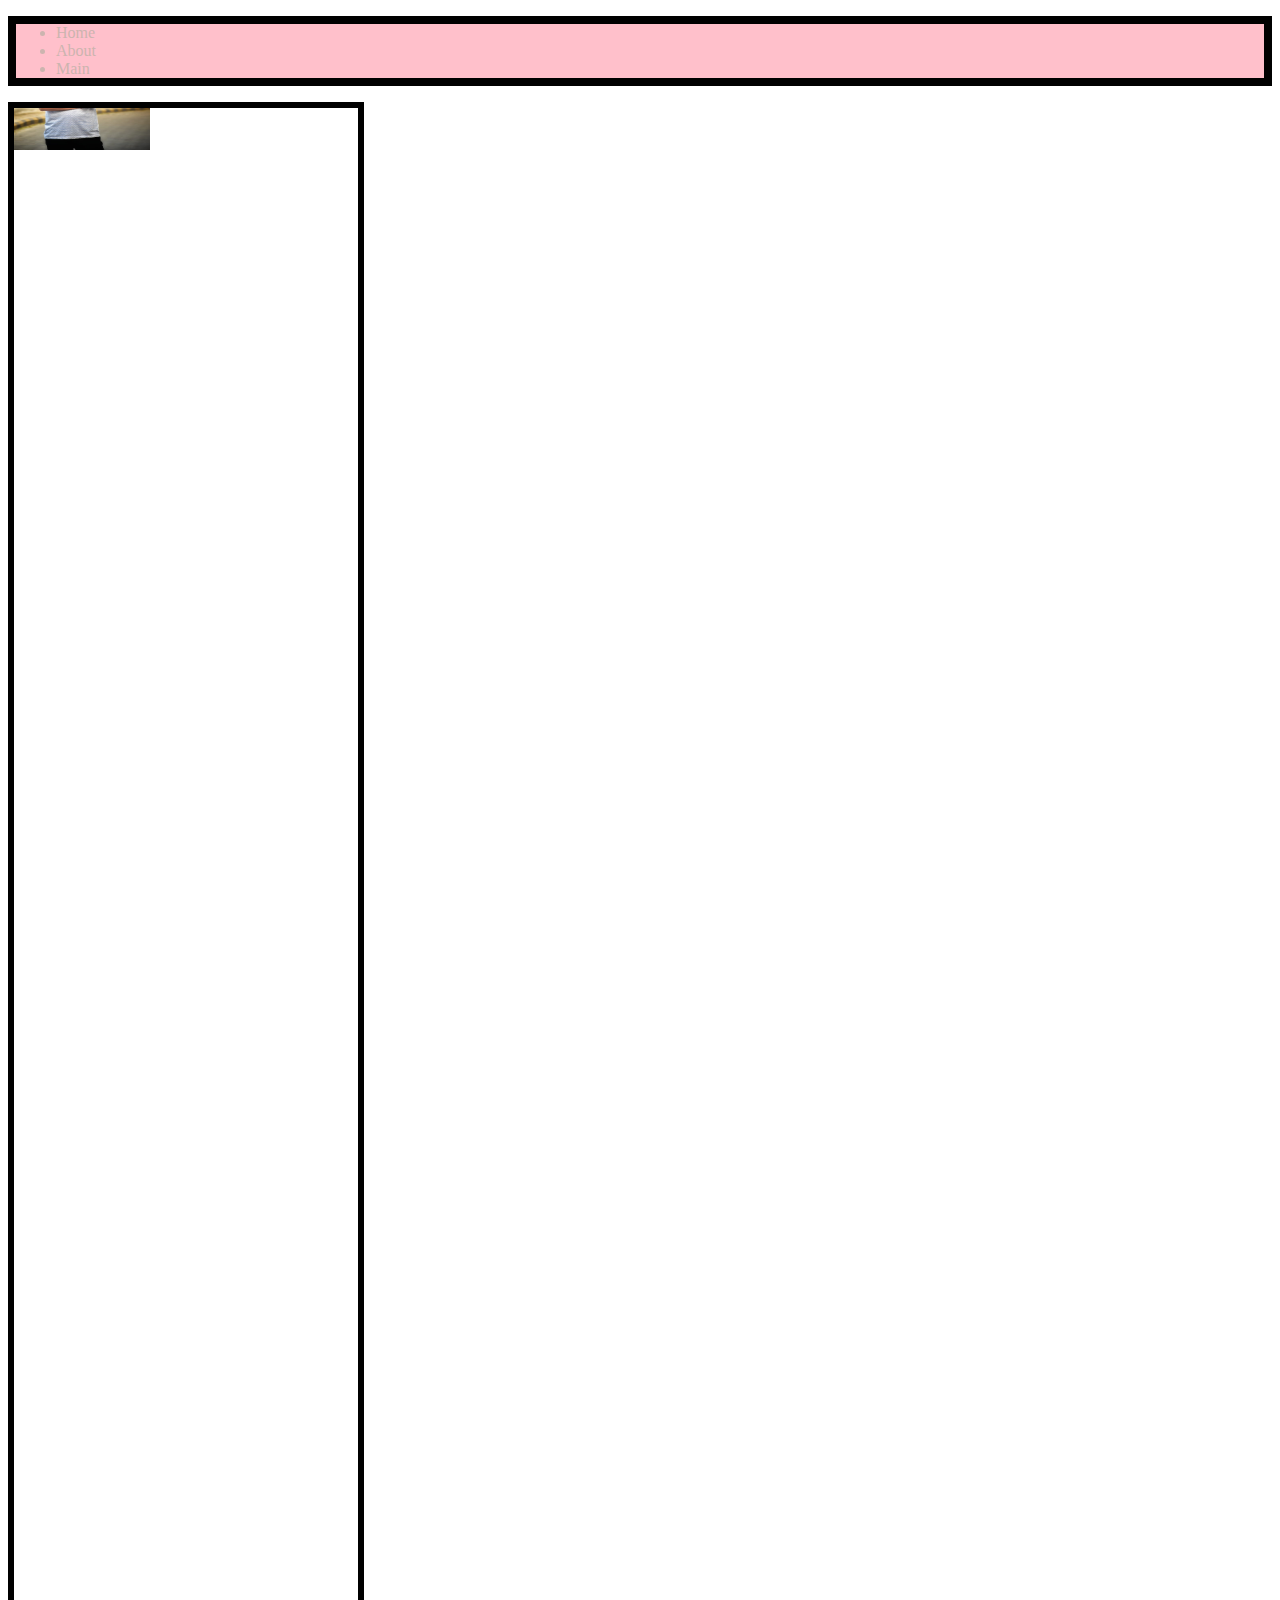
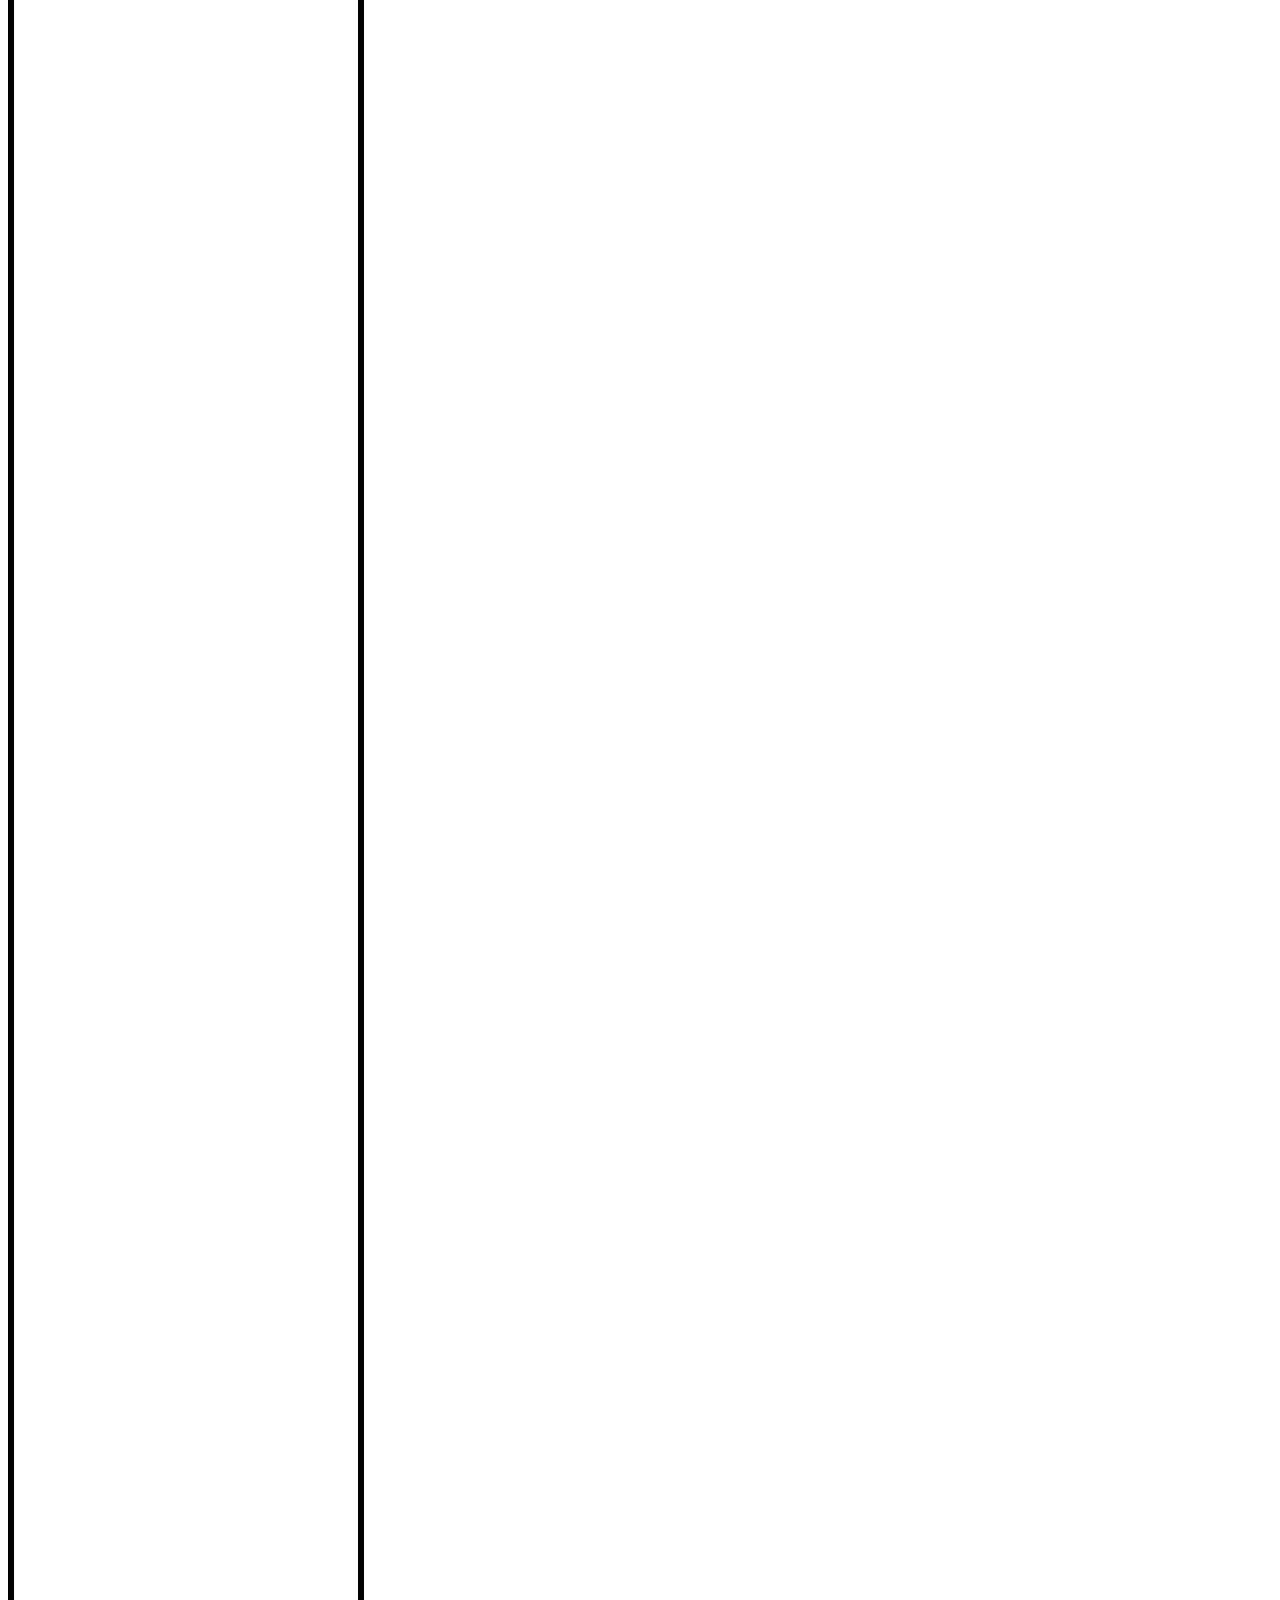
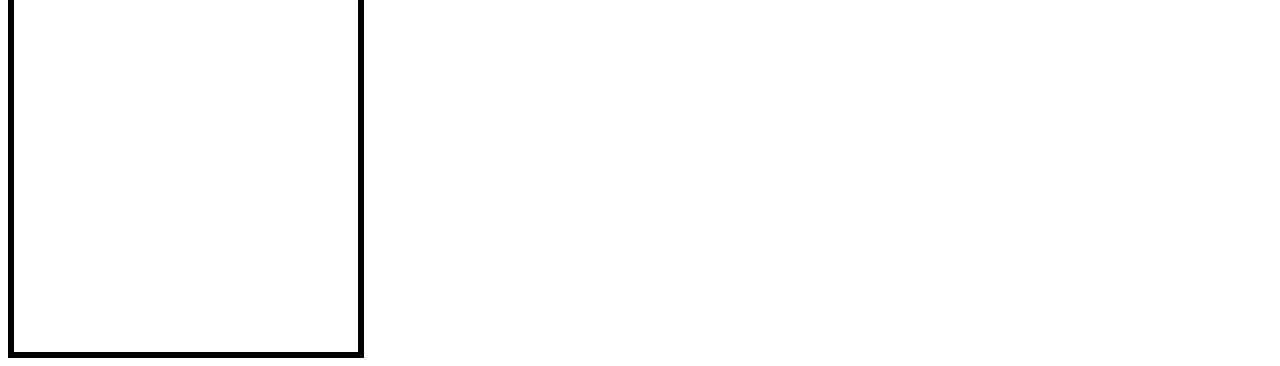
<file: 2nd/index.html>
<!DOCTYPE html>
<html lang="en">

<head>
    <meta charset="UTF-8">
    <meta http-equiv="X-UA-Compatible" content="IE=edge">
    <meta name="viewport" content="width=device-width, initial-scale=1.0">
    <title>Style</title>
    <style>
        ul{

            /* background-color:rgb(7, 151, 72); */
            color: rgb(204, 180, 175);
            border: 8px solid black;
     
        }
        .mn{

            background: pink fixed no-repeat;
        }
        .f{
            width: 344px;
            height: 3444px;
            background-image: url('pic.jpeg') ;
            background-repeat: no-repeat;
            background-size: 150px 150px;
            border: 6px solid black;
            background-attachment: fixed;
        }
 

    </style>
</head>

<body>

    <div class="mn">
        <nav>

        <ul>
            <li>
                Home 
            </li>
            <li>
                About
            </li>
            <li>
                Main
            </li>
        </ul>
        </nav>
    </div>

    <div class="f">

    </div>
</body>

</html>
</file>
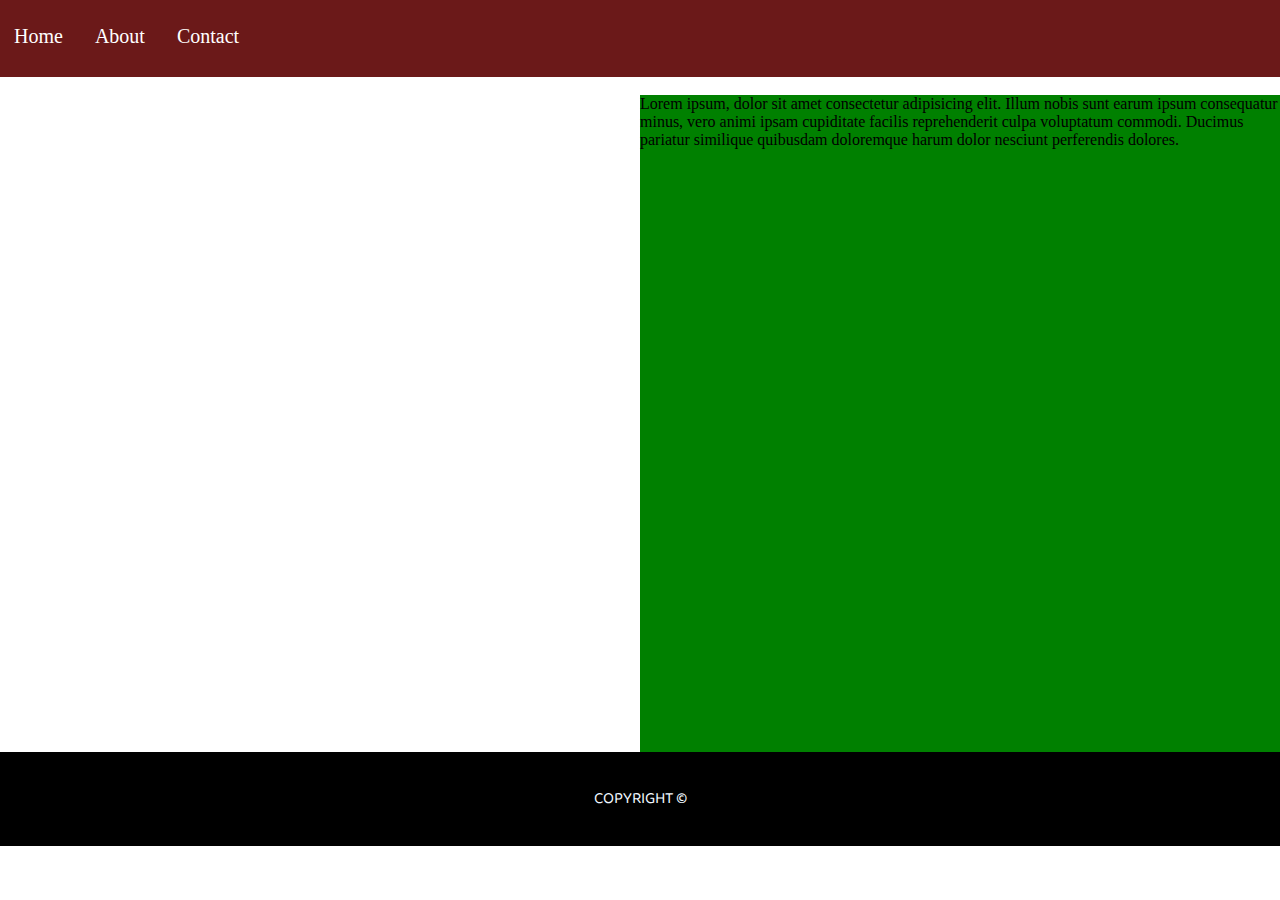
<file: 4th/index.html>
<!DOCTYPE html>
<html lang="en">
<head>
    <meta charset="UTF-8">
    <meta http-equiv="X-UA-Compatible" content="IE=edge">
    <meta name="viewport" content="width=device-width, initial-scale=1.0">
    <title>Chapter 4</title>
    <link rel="preconnect" href="https://fonts.googleapis.com">
    <link rel="preconnect" href="https://fonts.gstatic.com" crossorigin>
    <link href="https://fonts.googleapis.com/css2?family=Baloo+Bhai+2&display=swap" rel="stylesheet"> 
    <style>
        *{
            margin: 0;
            padding: 0;
        }
        .navbar{
            height: 77px;
            background-color: rgb(107, 25, 25);
           
        }
        .right{
            height: 73vh;
            width: 50%;
            background-color:green;
            display: inline-block;


        }
        .left{
            height: 73vh;
            width: 50%;
            background-color:blue;
            display: inline-block;
            /* display: none; */
            visibility: hidden;
        }
        footer{
            background-color:black;
            font-family: 'Baloo Bhai 2', cursive;
            padding: 34px;
            color: aliceblue;
            text-transform: uppercase;
        }
        .centre{
            text-align: center;
        }
        .r{
            color: white;
            text-decoration: none;
        }
        .navbar ul li {
            display: inline-block;
            margin: 25px 14px;
            font-size: 20px;
        }
    </style>

</head>
<body>
    <div class="navbar">
        <ul>
            <li ><a class="r" href = "#">Home</a></li>
            <li ><a class="r" href = "#">About</a></li>
            <li ><a class="r" href = "#">Contact</a></li>
        </ul>

    </div>
    <div class="left">
Lorem ipsum, dolor sit amet consectetur adipisicing elit. Praesentium esse ipsa vitae unde suscipit omnis quibusdam eaque sit magni voluptatum eos doloribus optio impedit quis animi, qui quaerat molestiae. Aperiam omnis, officia dolore autem minima labore consequatur sequi earum quaerat enim, expedita sint?
    </div><div class="right">
Lorem ipsum, dolor sit amet consectetur adipisicing elit. Illum nobis sunt earum ipsum consequatur minus, vero animi ipsam cupiditate facilis reprehenderit culpa voluptatum commodi. Ducimus pariatur similique quibusdam doloremque harum dolor nesciunt perferendis dolores.
    </div>
    <footer>
        <p class="centre">Copyright &copy;</p>
    </footer>
</body>
</html>
</file>
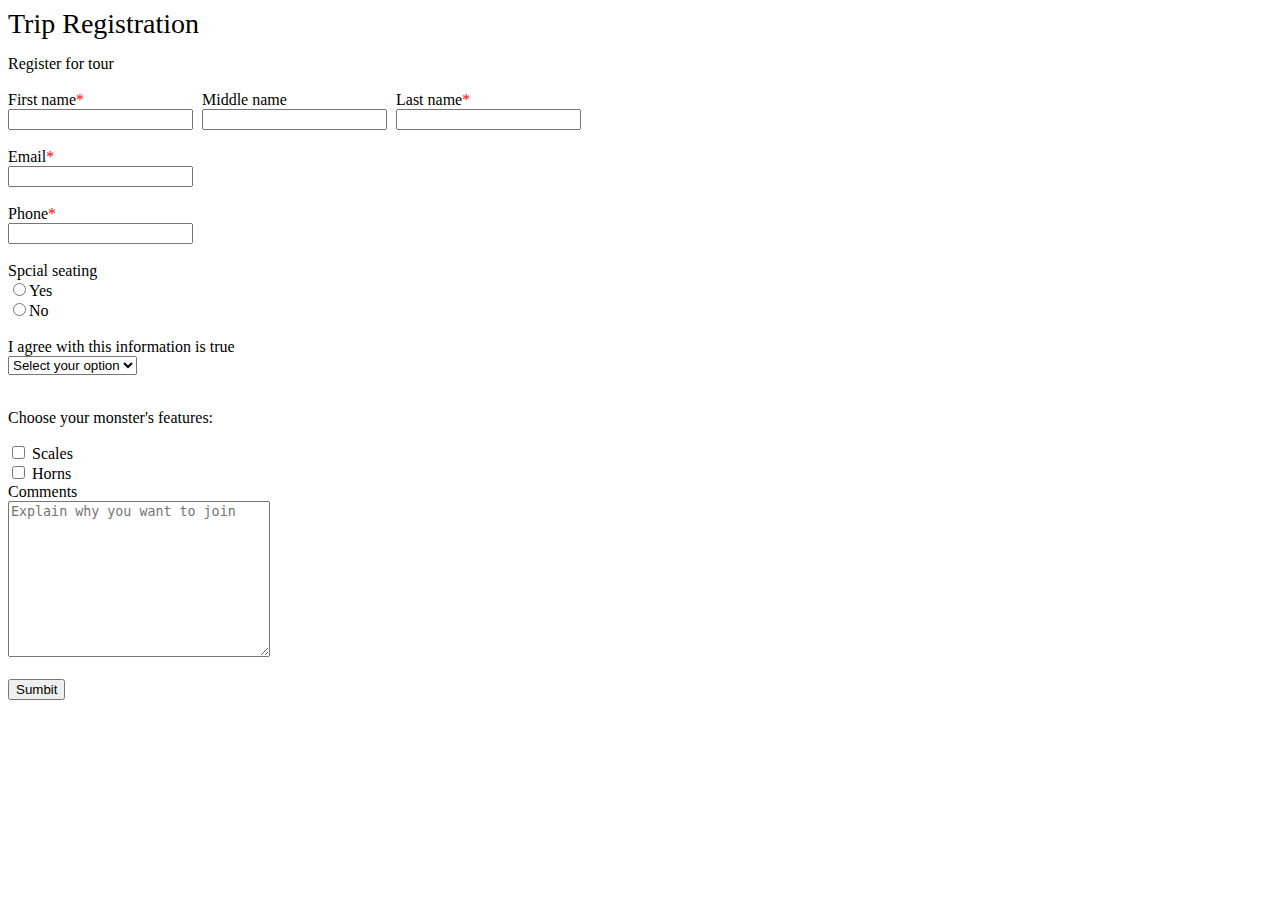
<file: 5th/index.html>
<!DOCTYPE html>
<html lang="en">

<head>
    <meta charset="UTF-8">
    <meta http-equiv="X-UA-Compatible" content="IE=edge">
    <meta name="viewport" content="width=device-width, initial-scale=1.0">
    <title>Tourist web</title>
</head>

<body>
    <div>
        <form action="form.php">
            <div style="padding-bottom: 15px; font-size: 28px;">
                Trip Registration
            </div>


            <div style="padding-bottom: 18px; font-size: 18;">
                Register for tour
            </div>
            <div style="display: flex; padding-bottom: 18px; max-width: 450px;">
                <div style="margin: left 0;;margin-right: 2%;width: 49%;">First name<span style="color: red;"">*</span><br>
                <input type=" text" id="fm" name="fm" style="max-width: 100%;" class="name">
                </div>

                <div style="margin: left 2;;margin-right: 2%;width: 49%;">Middle name<br>
                    <input type="text" id="mn" name="mn" style="max-width: 100%;" class="name">
                </div>


                <div style="margin: left 0;;margin-right: 1%;width: 49%;">Last name<span style="color: red;"">*</span><br>
                <input type=" text" id="ln" name="ln" style="max-width: 100%;" class="name">
                </div>
            </div>

            <div style="padding-bottom: 18px;">Email<span style="color: red">*</span><br>
                <input type="email" id="em" name="em" style="max-width: 450px;" class="Email">
            </div>

            <div style="padding-bottom: 18px;">Phone<span style="color:red">*</span><br>
                <input type="number" id="ph" name="ph" style="max-width: 450px;" class="Phone">
            </div>


            <div style="padding-bottom: 18px;">Spcial seating<br>
                <span><label for="s"><input type="radio" id="s" name="s" value="Yes">Yes</span></label><br>
                <span><label for="k"><input type="radio" id="k" name="s" value="No">No</span></label><br>
            </div>

            <div style="padding-bottom: 18px">I agree with this information is true<br>
                <select name="agreement" id="agreement">
                    <option value="option">Select your option</option>
                    <option value="Agree">Agree</option>
                    <option value="Not Agree">Not Agree</option>
                </select>
            </div>

            <p>Choose your monster's features:</p>

            <div>
                <input type="checkbox" id="scales" name="scales">
                <label for="scales">Scales</label>
            </div>

            <div>
                <input type="checkbox" id="horns" name="horns">
                <label for="horns">Horns</label>
            </div>

            <div style="padding-bottom: 18px;">Comments<br>
                <textarea name="explain" id="explain" cols="30" rows="10"
                    placeholder="Explain why you want to join "></textarea>
            </div>
            <div style="padding-bottom: 18px;"><input name="skip_sumbit" value="Sumbit" type="submit">
            </div>
        </form>
    </div>
</body>

</html>
</file>
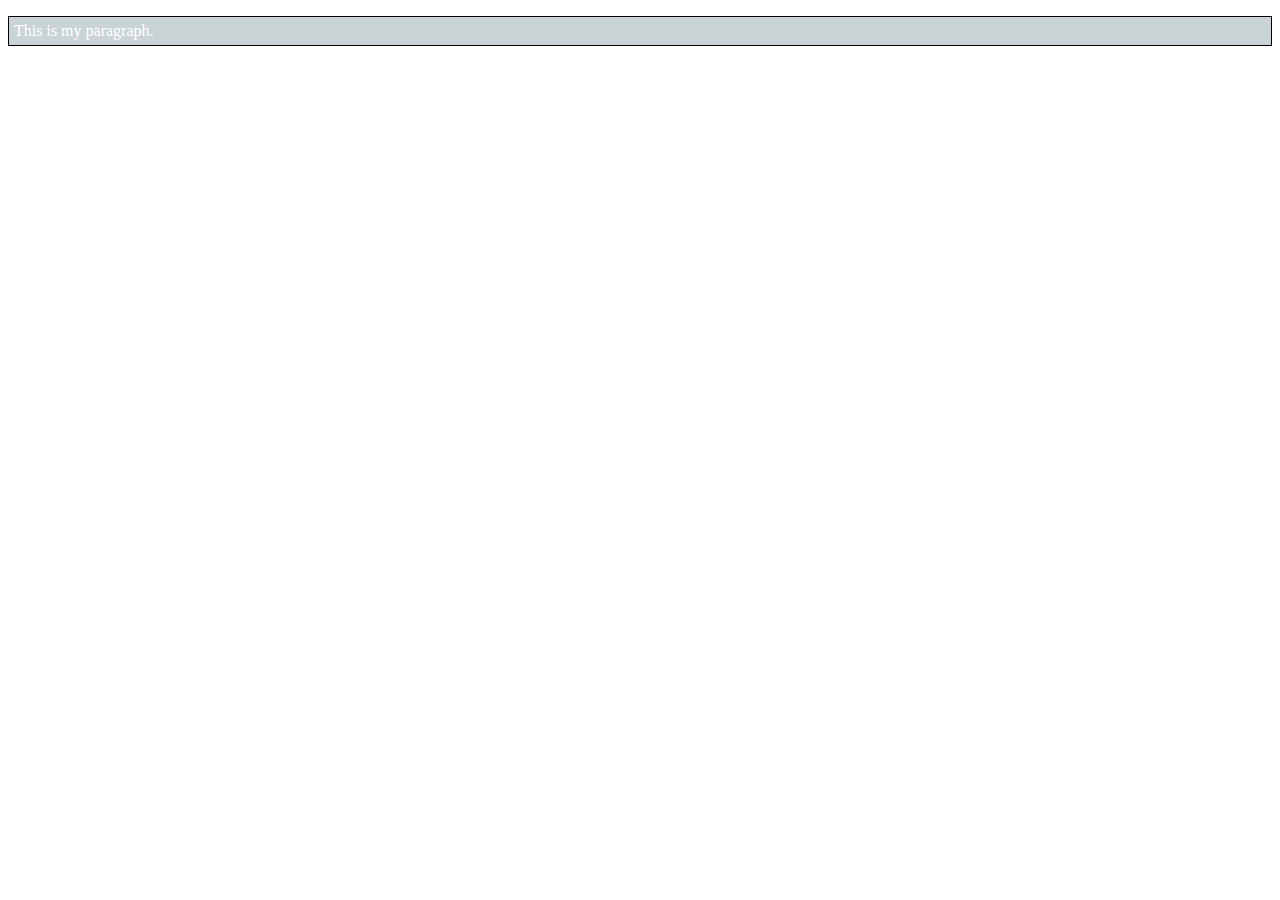
<file: first/index.html>
<!doctype html>
<html>
<head>
  <style>
    p {
      color: white;
      background-color: rgb(202, 211, 214);
      padding: 5px;
      border: 1px solid rgb(7, 1, 1);
    }
  </style>

</head>
<body>
  <p>This is my paragraph.</p>
</body>
</html>
</file>
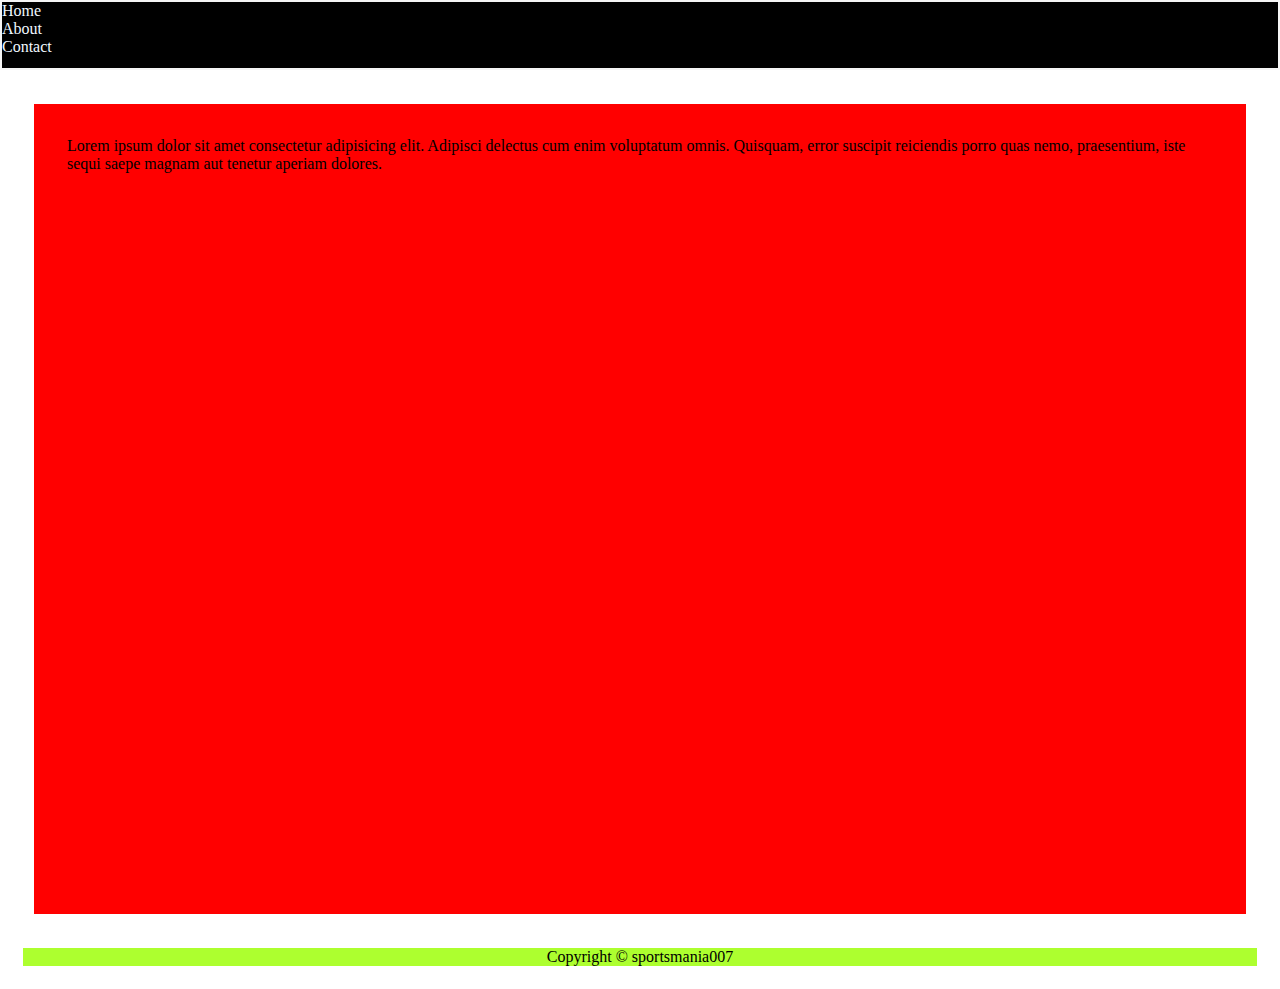
<file: 3rd/indix.html>
<!DOCTYPE html>
<html lang="en">

<head>
    <meta charset="UTF-8">
    <meta http-equiv="X-UA-Compatible" content="IE=edge">
    <meta name="viewport" content="width=device-width, initial-scale=1.0">
    <title>Document</title>
    <style>
        * {
            margin: 0;
            padding: 0;
        }

        header {
            border: 2px solid whitesmoke;
            height: 66px;
            background: black;
            color: aliceblue;
        }

        .content {
            padding: 33px;
            background-color: red;
            height: 90vh;
            margin: 34px;
            box-sizing: border-box;
        }

        footer {
            background-color: greenyellow;
       
            margin: 23px;
        }
    .center{
        text-align: center;
    }
    </style>
</head>

<body>

    <header>
        <ul>
            <li>Home</li>
            <li>About </li>
            <li>Contact</li>
        </ul>
    </header>

    <div class="content">
        Lorem ipsum dolor sit amet consectetur adipisicing elit. Adipisci delectus cum enim voluptatum omnis. Quisquam,
        error suscipit reiciendis porro quas nemo, praesentium, iste sequi saepe magnam aut tenetur aperiam dolores.
    </div>

    <footer>
       <p class="center"> Copyright &copy; sportsmania007</p>
    </footer>
</body>

</html>
</file>
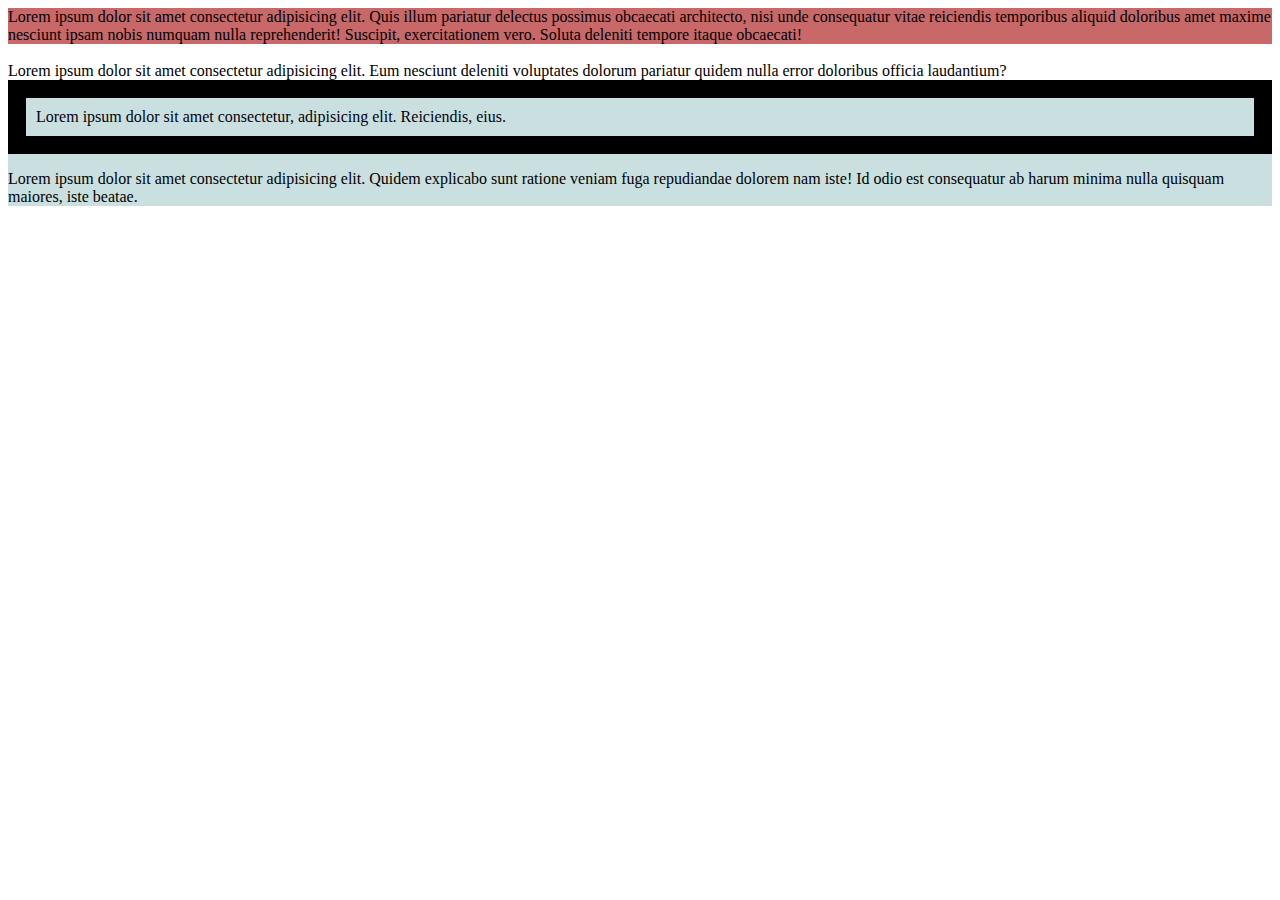
<file: first/first.html>
<!DOCTYPE html>
<html lang="en">

<head>
    <meta charset="UTF-8">
    <meta http-equiv="X-UA-Compatible" content="IE=edge">
    <meta name="viewport" content="width=device-width, initial-scale=1.0">
    <title>css style</title>
    <link rel="stylesheet" href="style.css">
    <style>
        .red {
            background-color: rgb(201, 104, 104);

            color: black;
        }

        .blue{
            color: rgb(4, 1, 15);
            padding: 10px;
            border: 18px  solid black;
     
        }
  

        #first{
            background-color: #fff;
        } 

    </style>
</head>

<body>
    <div class="red">
        Lorem ipsum dolor sit amet consectetur adipisicing elit. Quis illum pariatur delectus possimus obcaecati
        architecto, nisi unde consequatur vitae reiciendis temporibus aliquid doloribus amet maxime nesciunt ipsam nobis
        numquam nulla reprehenderit! Suscipit, exercitationem vero. Soluta deleniti tempore itaque obcaecati!
    </div><br>
    <div id="first" style="background-color:  rgb(202, 224, 224);">
    <div id="first">
        Lorem ipsum dolor sit amet consectetur adipisicing elit. Eum nesciunt deleniti voluptates dolorum pariatur
        quidem nulla error doloribus officia laudantium?
    </div>


    <div class="blue">
        Lorem ipsum dolor sit amet consectetur, adipisicing elit. Reiciendis, eius.
    </div>
    <p>
        Lorem ipsum dolor sit amet consectetur adipisicing elit. Quidem explicabo sunt ratione veniam fuga repudiandae dolorem nam iste! Id odio est consequatur ab harum minima nulla quisquam maiores, iste beatae.
    </p>

</body>

</html>
</file>
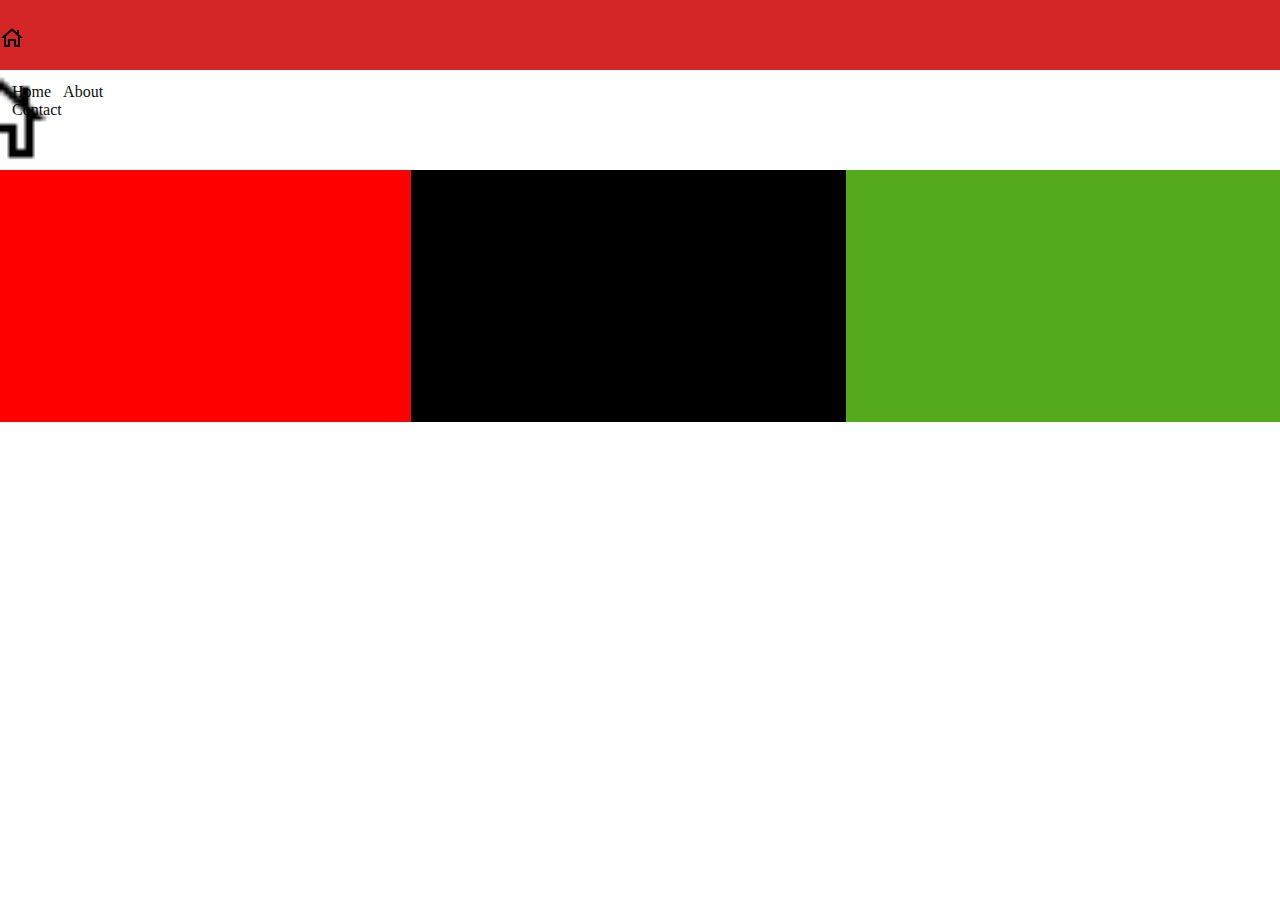
<file: flexbox/index2.html>
<!DOCTYPE html>
<html lang="en">

<head>
    <meta charset="UTF-8">
    <meta http-equiv="X-UA-Compatible" content="IE=edge">
    <meta name="viewport" content="width=device-width, initial-scale=1.0">
    <title>FlexBox</title>
    <style>
        * {
            margin: 0;
            padding: 0;
        }

        .container {
            display: flex;
            justify-content: space-between;
        }

        .box1 {
            height: 252px;
            width: 430px;
            background-color: red;

        }
        .box3 {
            height: 252px;
            width: 454px;
            background-color: rgb(84, 170, 26);

        }

        .box2 {
            height: 252px;
            width: 455px;
            background-color: black;

            /* clear:both ; */
        }

        li {
            display: inline;
            float: left;
            padding-left: 12px;
        }

        .box {
            float: right;
            margin-right: 1146px;
            margin-top: 2.3%;
        }

        .pat {
            height: 70px;
            background-color: rgb(212, 38, 38);
            color: rgb(14, 15, 15);
            padding: 0;
            margin: 0;
        }

        .k {
            margin-top: 2%;
        }

        .imh {
            display: flex;
            justify-content: center;
            flex-wrap: nowrap;
        }
        .con{
            /* display: fixed; */
            /* flex: none; */
        }
    </style>
</head>

<body>
        <div class="pat">
            <img class="k" src="m.png">
            <div class="box">

                <ul>

                    <li>Home</li>
                    <li>About</li>
                    <li>Contact</li>
                </ul>
            </div>

        </div>
        <div class="imh">
            <img src="m.png" height="100px">
        </div>
        <div class="container">
            <div class="box1"></div>
            <div class="box2"></div>
            <div class="box3"></div>
        </div>
    </div>

</body>

</html>
</file>
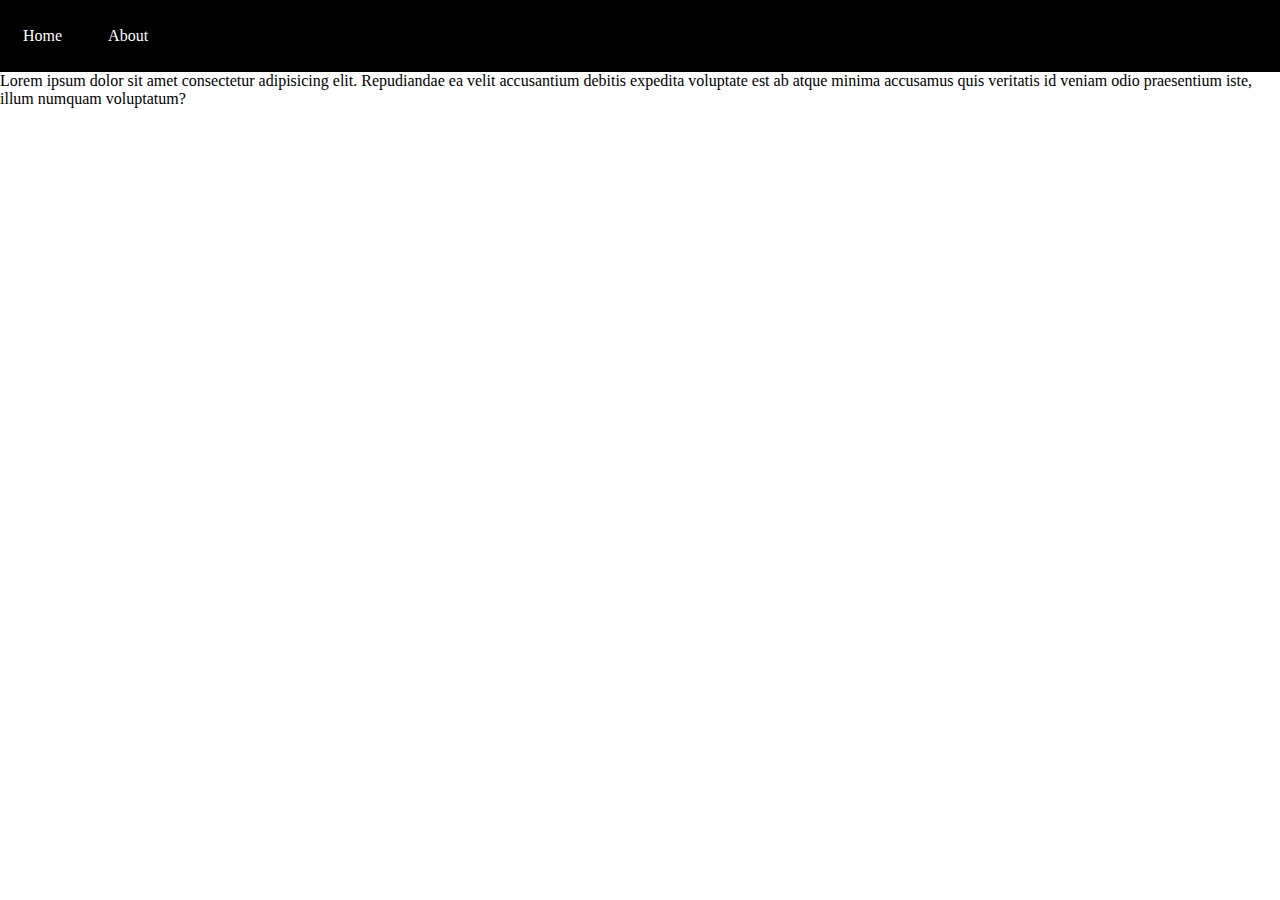
<file: Grid View/ps.html>
<!DOCTYPE html>
<html lang="en">
<head>
    <meta charset="UTF-8">
    <meta http-equiv="X-UA-Compatible" content="IE=edge">
    <meta name="viewport" content="width=device-width, initial-scale=1.0">
    <title>Document</title>
    <style>
        *{
            margin: 0;
            padding: 0;
        }
        ul{
            display: inline-grid;
            grid-template-columns: auto auto;

        }
        ul li{
            list-style: none;
            margin: 0 23px;
            padding: 27px 0px;
        }
        header{
            background-color: black;
            color: white;
        }
    </style>
</head>
<body>
    <header>
        <nav>
            <ul>
                <li>Home</li>
                <li>About</li>
            </ul>
        </nav>
    </header>
    <div class="container">
        Lorem ipsum dolor sit amet consectetur adipisicing elit. Repudiandae ea velit accusantium debitis expedita voluptate est ab atque minima accusamus quis veritatis id veniam odio praesentium iste, illum numquam voluptatum?
    </div>
</body>
</html>
</file>
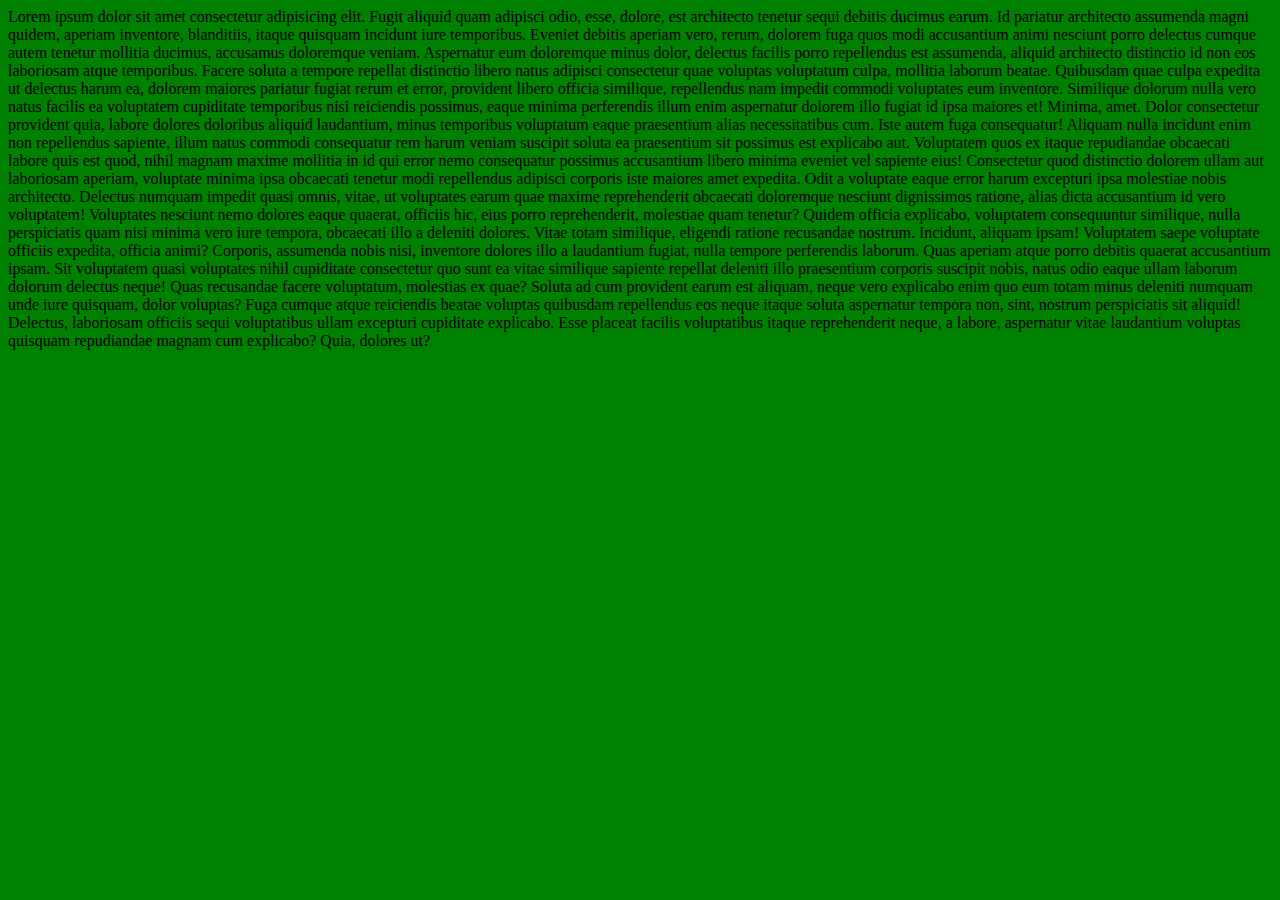
<file: Grid View/ps3.html>
<!-- <!DOCTYPE html>
<html lang="en">

<head>
    <meta charset="UTF-8">
    <meta http-equiv="X-UA-Compatible" content="IE=edge">
    <meta name="viewport" content="width=device-width, initial-scale=1.0">
    <title>Colors</title>
    <style>
        body {
            background-color: green;

        }

        @media screen and(max-width: 800px) {
            body {
                background-color: red;
            }
        }

        @media screen and(max-width: 00px) {
            body {
                background-color: yellow;
            }
        }
    </style>
</head>

<body>
Lorem ipsum dolor sit amet, consectetur adipisicing elit. Voluptatum distinctio vero, optio, in hic odit it
</body>

</html> -->
<!DOCTYPE html>
<html lang="en">
<head>
    <meta charset="UTF-8">
    <meta http-equiv="X-UA-Compatible" content="IE=edge">
    <meta name="viewport" content="width=device-width, initial-scale=1.0">
    <title>Document</title>
    <style>
        body{
            background-color: green;
        }

        @media screen and (max-width: 800px){
            body{
                background-color: red;
            } 
        }

        @media screen and (max-width: 600px){
            body{
                background-color: yellow;
            } 
        }
    </style>
</head>
<body>
    Lorem ipsum dolor sit amet consectetur adipisicing elit. Fugit aliquid quam adipisci odio, esse, dolore, est architecto tenetur sequi debitis ducimus earum. Id pariatur architecto assumenda magni quidem, aperiam inventore, blanditiis, itaque quisquam incidunt iure temporibus. Eveniet debitis aperiam vero, rerum, dolorem fuga quos modi accusantium animi nesciunt porro delectus cumque autem tenetur mollitia ducimus, accusamus doloremque veniam. Aspernatur eum doloremque minus dolor, delectus facilis porro repellendus est assumenda, aliquid architecto distinctio id non eos laboriosam atque temporibus. Facere soluta a tempore repellat distinctio libero natus adipisci consectetur quae voluptas voluptatum culpa, mollitia laborum beatae. Quibusdam quae culpa expedita ut delectus harum ea, dolorem maiores pariatur fugiat rerum et error, provident libero officia similique, repellendus nam impedit commodi voluptates eum inventore. Similique dolorum nulla vero natus facilis ea voluptatem cupiditate temporibus nisi reiciendis possimus, eaque minima perferendis illum enim aspernatur dolorem illo fugiat id ipsa maiores et! Minima, amet. Dolor consectetur provident quia, labore dolores doloribus aliquid laudantium, minus temporibus voluptatum eaque praesentium alias necessitatibus cum. Iste autem fuga consequatur! Aliquam nulla incidunt enim non repellendus sapiente, illum natus commodi consequatur rem harum veniam suscipit soluta ea praesentium sit possimus est explicabo aut. Voluptatem quos ex itaque repudiandae obcaecati labore quis est quod, nihil magnam maxime mollitia in id qui error nemo consequatur possimus accusantium libero minima eveniet vel sapiente eius! Consectetur quod distinctio dolorem ullam aut laboriosam aperiam, voluptate minima ipsa obcaecati tenetur modi repellendus adipisci corporis iste maiores amet expedita. Odit a voluptate eaque error harum excepturi ipsa molestiae nobis architecto. Delectus numquam impedit quasi omnis, vitae, ut voluptates earum quae maxime reprehenderit obcaecati doloremque nesciunt dignissimos ratione, alias dicta accusantium id vero voluptatem! Voluptates nesciunt nemo dolores eaque quaerat, officiis hic, eius porro reprehenderit, molestiae quam tenetur? Quidem officia explicabo, voluptatem consequuntur similique, nulla perspiciatis quam nisi minima vero iure tempora, obcaecati illo a deleniti dolores. Vitae totam similique, eligendi ratione recusandae nostrum. Incidunt, aliquam ipsam! Voluptatem saepe voluptate officiis expedita, officia animi? Corporis, assumenda nobis nisi, inventore dolores illo a laudantium fugiat, nulla tempore perferendis laborum. Quas aperiam atque porro debitis quaerat accusantium ipsam. Sit voluptatem quasi voluptates nihil cupiditate consectetur quo sunt ea vitae similique sapiente repellat deleniti illo praesentium corporis suscipit nobis, natus odio eaque ullam laborum dolorum delectus neque! Quas recusandae facere voluptatum, molestias ex quae? Soluta ad cum provident earum est aliquam, neque vero explicabo enim quo eum totam minus deleniti numquam unde iure quisquam, dolor voluptas? Fuga cumque atque reiciendis beatae voluptas quibusdam repellendus eos neque itaque soluta aspernatur tempora non, sint, nostrum perspiciatis sit aliquid! Delectus, laboriosam officiis sequi voluptatibus ullam excepturi cupiditate explicabo. Esse placeat facilis voluptatibus itaque reprehenderit neque, a labore, aspernatur vitae laudantium voluptas quisquam repudiandae magnam cum explicabo? Quia, dolores ut?
</body>
</html>
</file>
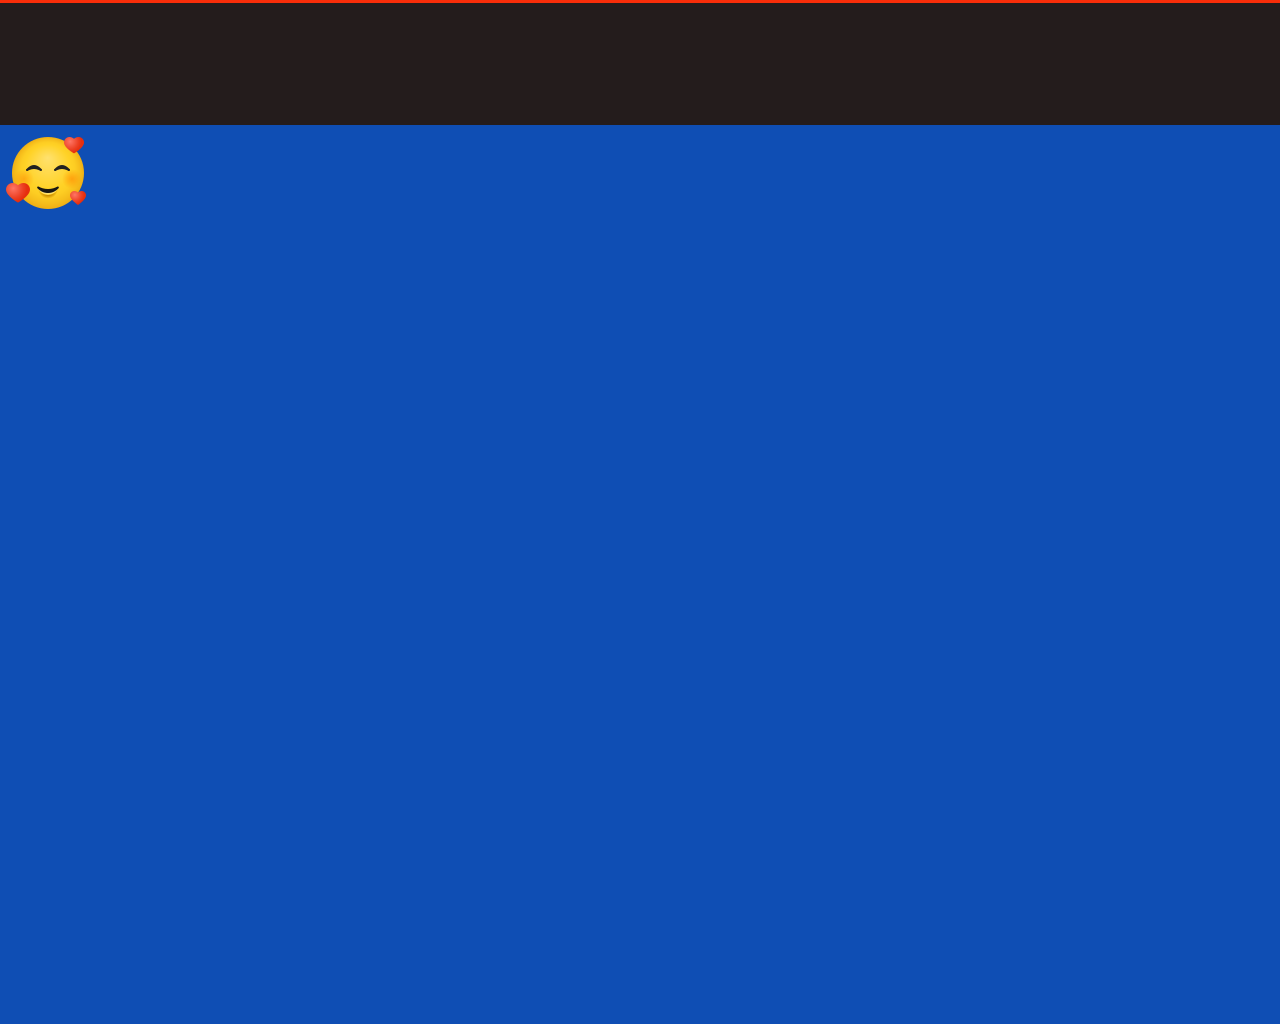
<file: Transform practice/rotationimg.html>
<!DOCTYPE html>
<html lang="en">
<head>
    <meta charset="UTF-8">
    <meta http-equiv="X-UA-Compatible" content="IE=edge">
    <meta name="viewport" content="width=device-width, initial-scale=1.0">
    <title>Rotating.img</title>
    <style>
        *{
            margin: 0;
            padding: 0;
        }
        .progress{
            background-color: rgb(248, 45, 9);
            height: 3px;
            animation: load 1s ease-in-out  1 ;
        }
        header{
            height: 122px;
            background-color: rgb(36, 28, 28);
        }
        main{
            height: 899px;
            background-color: rgb(15, 78, 180);
        }
        @keyframes load {
            0%{
                width: 0%;
            }
            50%{
                width: 90vw;
            }
            100%{
                width: 100vw;
            }
        }
        @keyframes rotate {
            0%{
                transform: rotate(0deg)
            }
          
            100%{
                transform: rotate(360deg);
            }
        }
        img{
            animation: rotate 1s ease-in  infinite ;
        }
    </style>
</head>
<body>
    <div class="progress">

    </div>
    <header></header>
    <main>
<img src="love.png" alt="avi">
    </main>
</body>
</html>
</file>
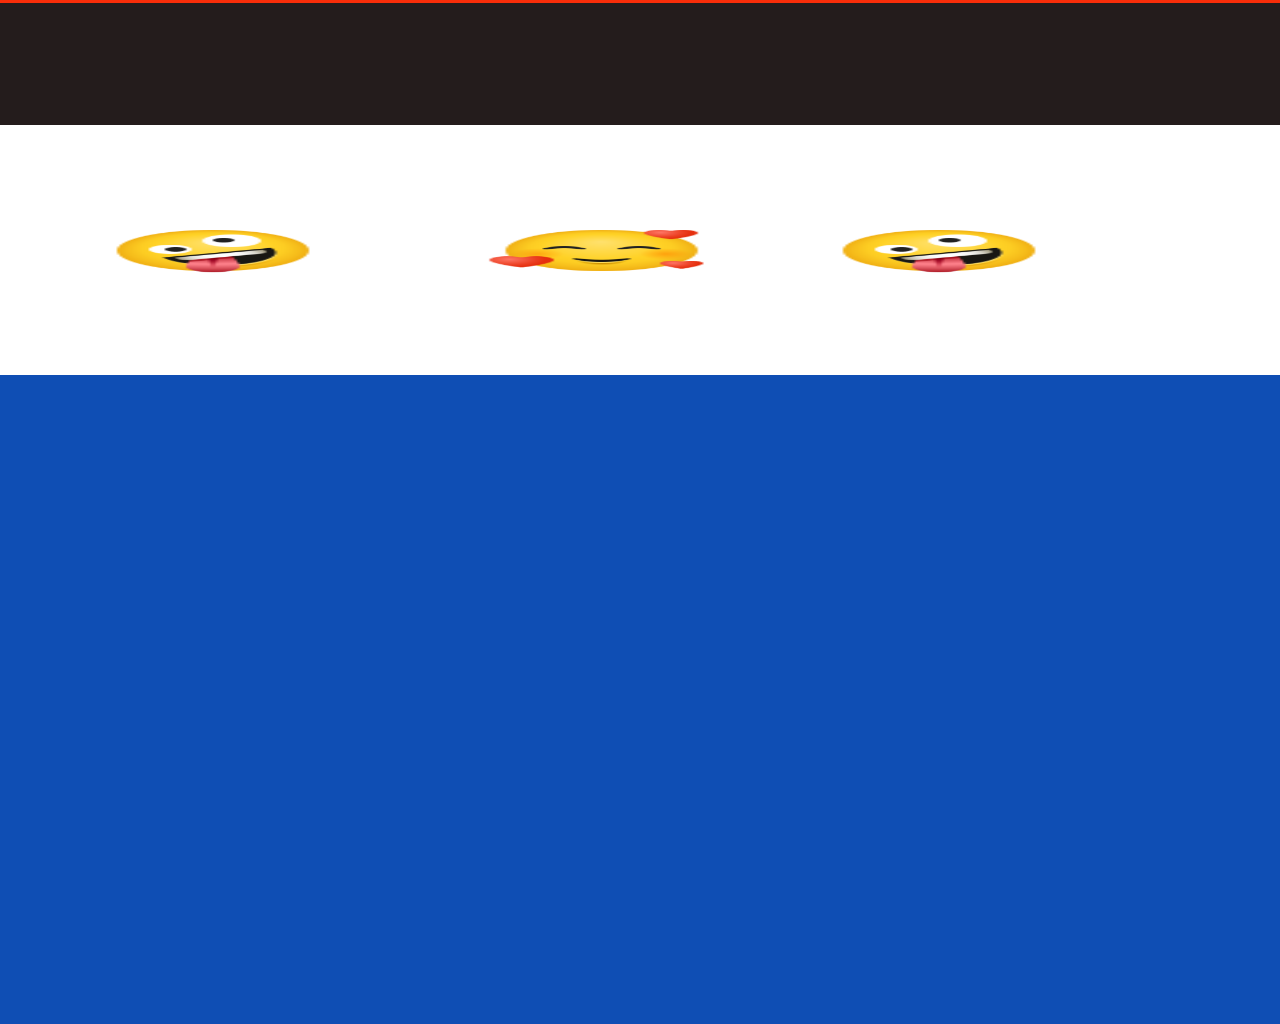
<file: Transform practice/slider.html>
<!DOCTYPE html>
<html lang="en">

<head>
    <meta charset="UTF-8">
    <meta http-equiv="X-UA-Compatible" content="IE=edge">
    <meta name="viewport" content="width=device-width, initial-scale=1.0">
    <title>slider</title>
    <style>
        * {
            margin: 0;
            padding: 0;
        }

        .progress {
            background-color: rgb(248, 45, 9);
            height: 3px;
            animation: load 1s ease-in-out 1;
        }

        header {
            height: 122px;
            background-color: rgb(36, 28, 28);
        }

        main {
            height: 899px;
            background-color: rgb(15, 78, 180);
        }

        @keyframes slide {
            0% {
               transform: translate(0vw);
            }


            100% {
                transform: translate(30vw);
            }
        }


        @keyframes slide2 {
            0% {
               transform: translate(-3vw);
            }


            100% {
                transform: translate(60vw);
            }
        }
        .slider {
            
            height: 250px;
            /* width: 100%; */
            background-color: #fff;
            overflow: hidden;
            margin: auto;
            display: flex;
            justify-content: center;
        }

        img {
            display: block;
            margin: auto;

        }
        .img1{
            transform: translate(0vw);
            animation: slide 1s ease-in infinite;
        }
        .img2{
            transform: translate(-3vw);
            animation:slide2 1s ease-in infinite ;
        }
        .img3{
            transform: translate(-10vw);
        }
    </style>
</head>

<body>
    <div class="progress">

    </div>
    <header></header>
    <main>
        <div class="slider">
            <img class="img1" src="chill.png" alt="jus for fun" height="55px" width="20%">
            <img class="img2" src="love.png" alt="jus for fun" height="55px" width="20%">
            <img class="img3" src="chill.png" alt="jus for fun" height="55px" width="20%">


        </div>
    </main>
</body>
<script>
    
</script>
</html>
</file>
<file: first/style.css>
#first{
    background-color: rgb(224, 46, 46);
}
</file>
